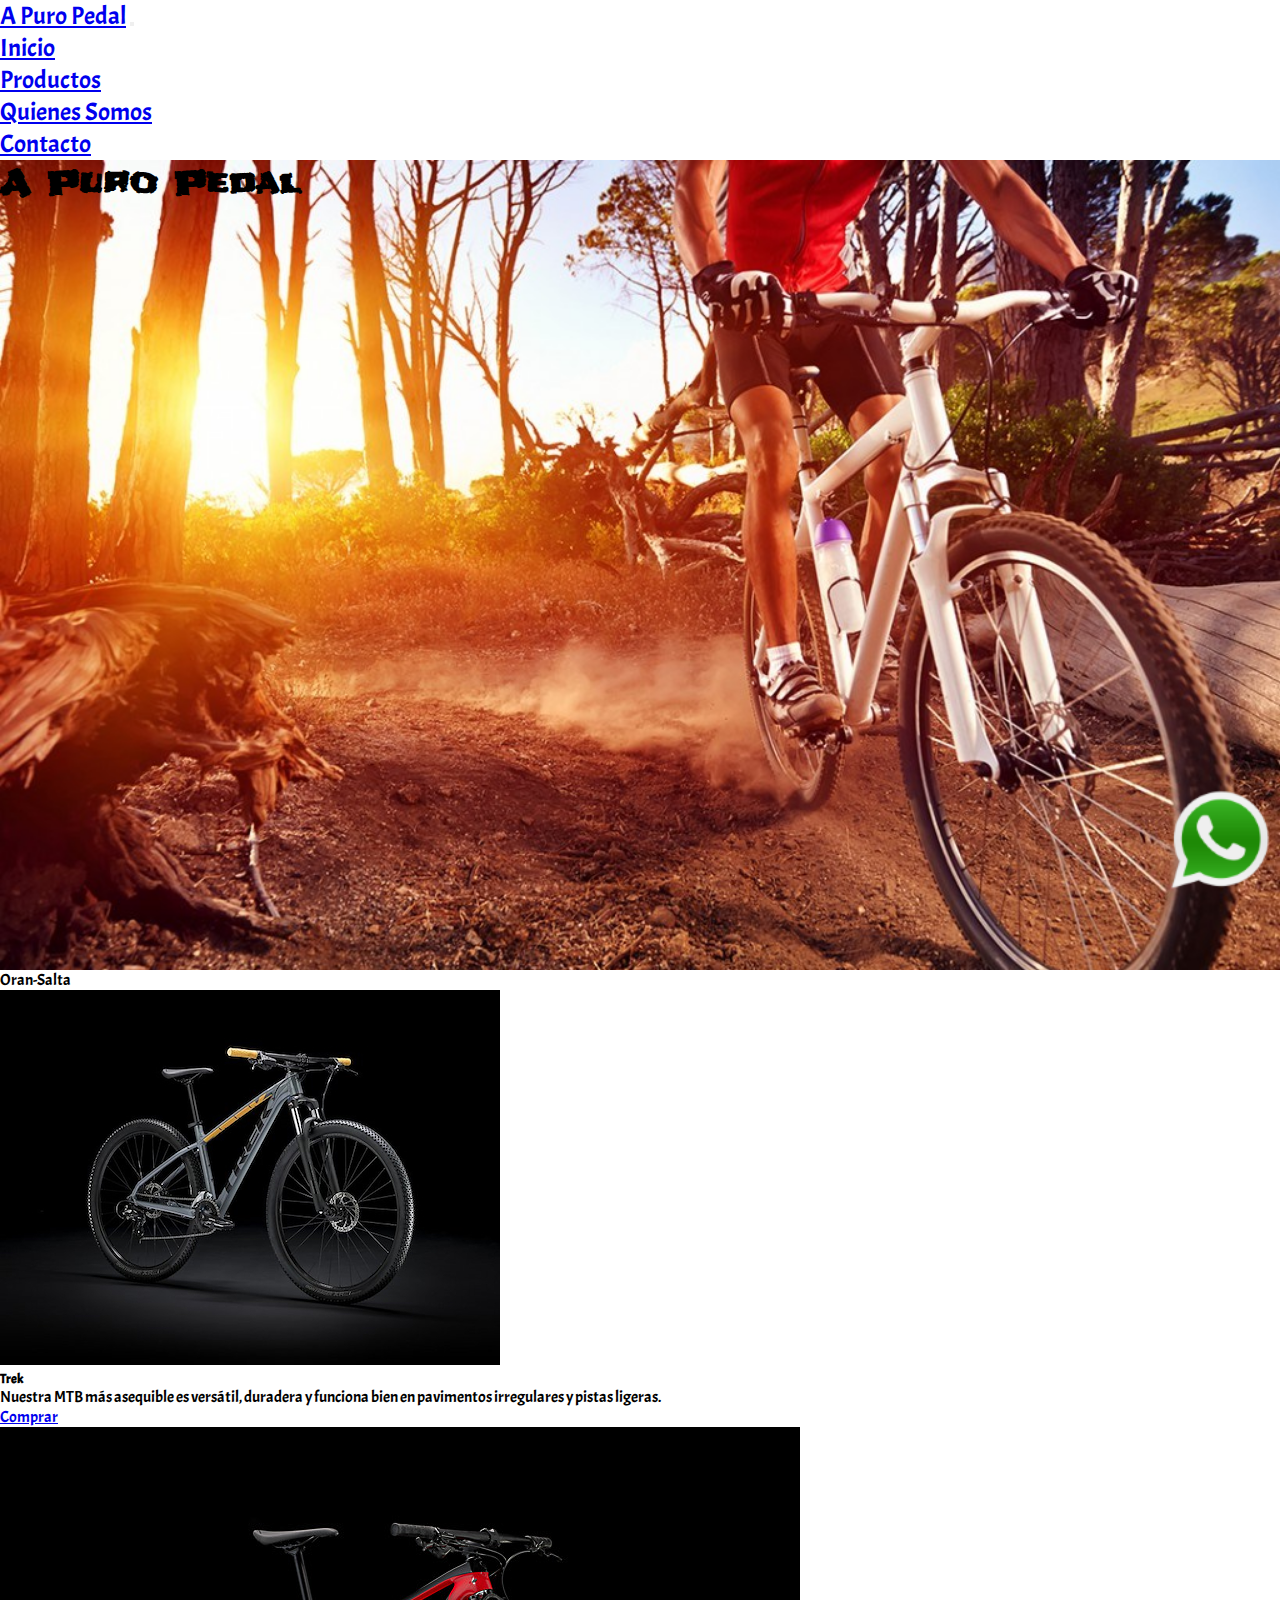
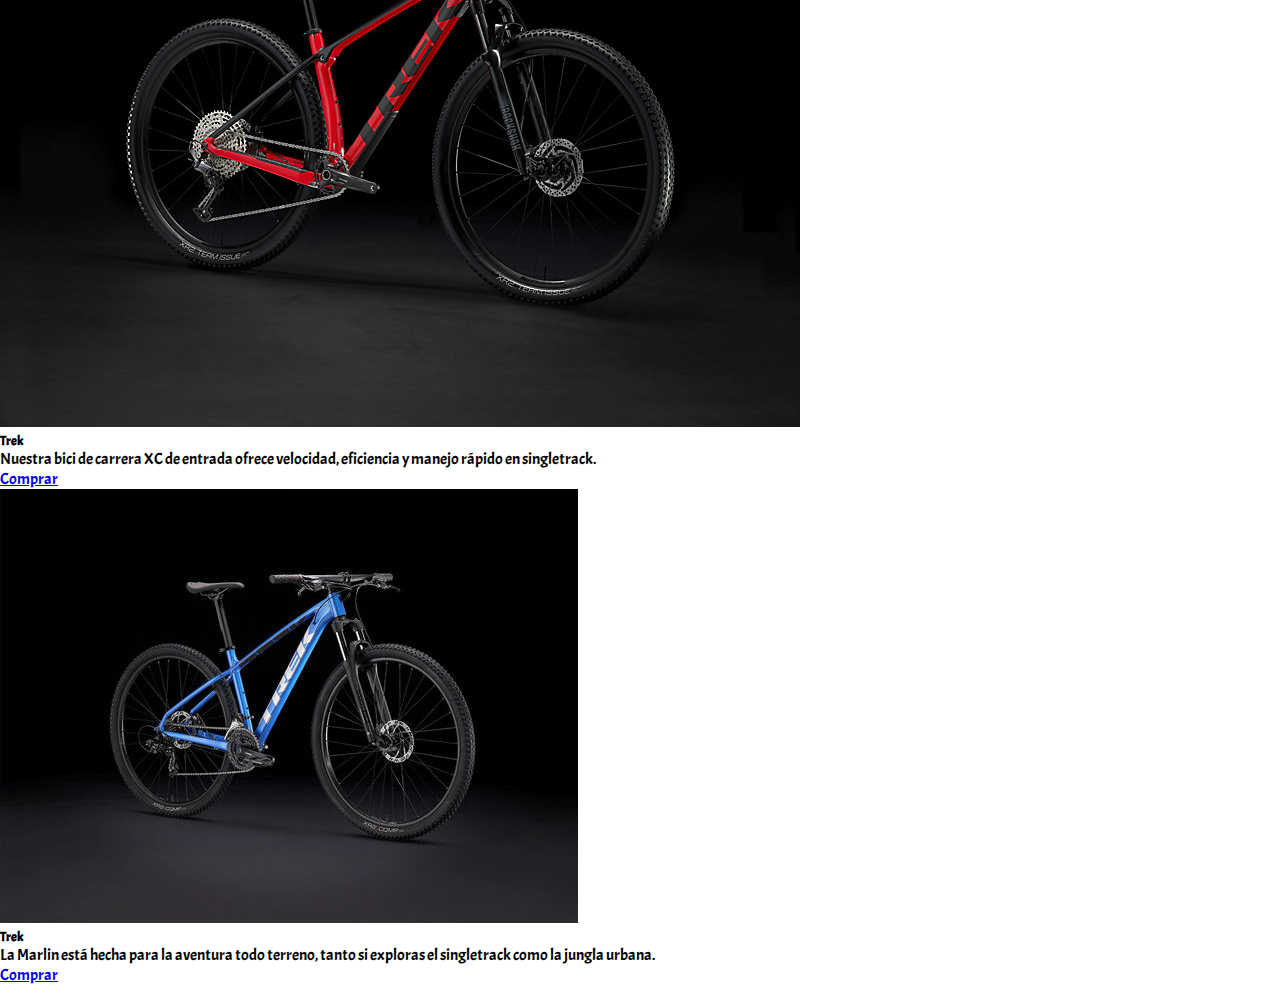
<file: index.html>
<!DOCTYPE html>
<html lang="es">
<head>
    <meta charset="UTF-8">
    <meta http-equiv="X-UA-Compatible" content="IE=edge">
    <meta name="viewport" content="width=device-width, initial-scale=1.0">
    <title>A Puro Pedal</title>
    <link href="https://cdn.jsdelivr.net/npm/bootstrap@5.3.0-alpha1/dist/css/bootstrap.min.css" rel="stylesheet" integrity="sha384-GLhlTQ8iRABdZLl6O3oVMWSktQOp6b7In1Zl3/Jr59b6EGGoI1aFkw7cmDA6j6gD" crossorigin="anonymous">
    <link rel="stylesheet" href="./css/estilos.css">

</head>
<body class="bg-dark">

    <nav class="navbar navbar-expand-lg bg-dark navbar-dark">
        <div class="container-fluid">
          <a class="navbar-brand" href="#">A Puro Pedal</a>
          <button class="navbar-toggler" type="button" data-bs-toggle="collapse" data-bs-target="#navbarNav" aria-controls="navbarNav" aria-expanded="false" aria-label="Toggle navigation">
        <span class="navbar-toggler-icon"></span>
          </button>
          <div class="collapse navbar-collapse" id="navbarNav">
            <ul class="navbar-nav">
              <li class="nav-item">
                <a class="nav-link active" aria-current="page" href="index.html">Inicio</a>
              </li>
              <li class="nav-item">
                <a class="nav-link" href="productos.html">Productos</a>
              </li>
              <li class="nav-item">
                <a class="nav-link" href="quienes-somos.html">Quienes Somos</a>
              </li>
              <li class="nav-item">
                <a class="nav-link" href="contacto.html">Contacto</a>
              </li>
            </ul>
          </div>
        </div>
    </nav>

    <section class="hero d-flex justify-content-left align-items-center">
        <h1 class="text-dark opacity-75 display-1">A Puro Pedal</h1>
    </section>
    <p>Oran-Salta</p>

    <section class="container">
        <div class="row mt-5">
            <div class="col-md-4">
                <div class="card text-bg-dark">
                    <img src="./img/bici4.jpg" class="card-img-top" alt="...">
                    <div class="card-body">
                      <h5 class="card-title">Trek</h5>
                      <p class="card-text">Nuestra MTB más asequible es versátil, duradera y funciona bien en pavimentos irregulares y pistas ligeras.</p>
                      <a href="#" class="btn btn-dark">Comprar</a>
                    </div>
                </div>
            </div>
            <div class="col-md-4">
                <div class="card text-bg-dark">
                    <img src="./img/bici2.jpg" class="card-img-top" alt="...">
                    <div class="card-body">
                      <h5 class="card-title">Trek</h5>
                      <p class="card-text">Nuestra bici de carrera XC de entrada ofrece velocidad, eficiencia y manejo rápido en singletrack.</p>
                      <a href="#" class="btn btn-dark">Comprar</a>
                    </div>
                </div>
            </div>
            <div class="col-md-4">
                <div class="card text-bg-dark">
                    <img src="./img/bici1.jpg" class="card-img-top" alt="...">
                    <div class="card-body">
                      <h5 class="card-title">Trek</h5>
                      <p class="card-text">La Marlin está hecha para la aventura todo terreno, tanto si exploras el singletrack como la jungla urbana.</p>
                      <a href="#" class="btn btn-dark">Comprar</a>
                    </div>
                </div>
            </div>
        </div>
    </section>
    
    <img class="wap" src="./img/wpp.png" alt="whatsapp">

    <script src="https://cdn.jsdelivr.net/npm/bootstrap@5.3.0-alpha1/dist/js/bootstrap.bundle.min.js" integrity="sha384-w76AqPfDkMBDXo30jS1Sgez6pr3x5MlQ1ZAGC+nuZB+EYdgRZgiwxhTBTkF7CXvN" crossorigin="anonymous"></script>
</body>
</html>
</file>
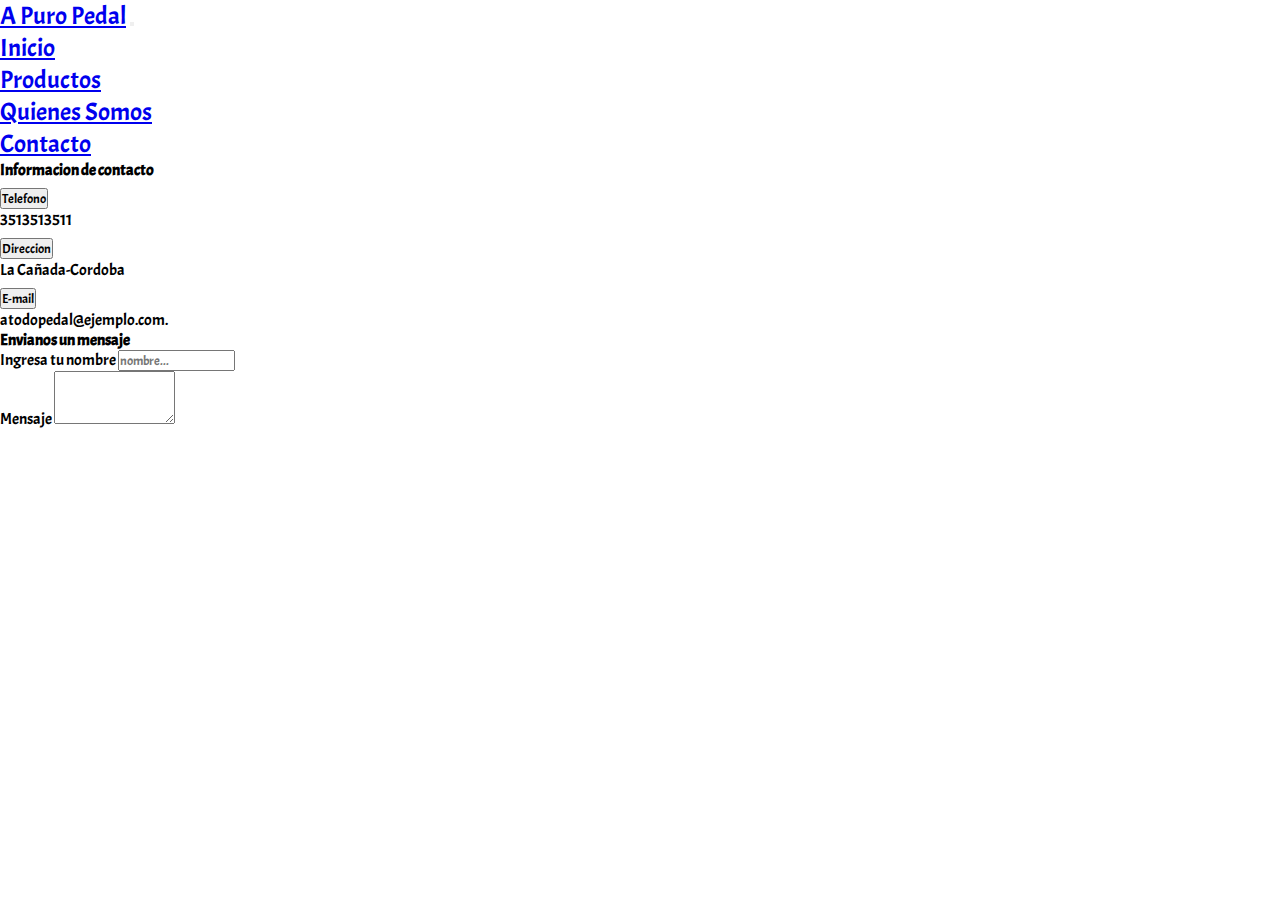
<file: contacto.html>
<!DOCTYPE html>
<html lang="en">
<head>
    <meta charset="UTF-8">
    <meta http-equiv="X-UA-Compatible" content="IE=edge">
    <meta name="viewport" content="width=device-width, initial-scale=1.0">
    <title>A Puro Pedal</title>
    <link href="https://cdn.jsdelivr.net/npm/bootstrap@5.3.0-alpha1/dist/css/bootstrap.min.css" rel="stylesheet" integrity="sha384-GLhlTQ8iRABdZLl6O3oVMWSktQOp6b7In1Zl3/Jr59b6EGGoI1aFkw7cmDA6j6gD" crossorigin="anonymous">
    <link rel="stylesheet" href="./css/estilos.css">
</head>
<body>

    <nav class="navbar navbar-expand-lg bg-dark navbar-dark">
        <div class="container-fluid">
          <a class="navbar-brand" href="#">A Puro Pedal</a>
          <button class="navbar-toggler" type="button" data-bs-toggle="collapse" data-bs-target="#navbarNav" aria-controls="navbarNav" aria-expanded="false" aria-label="Toggle navigation">
            <span class="navbar-toggler-icon"></span>
          </button>
          <div class="collapse navbar-collapse" id="navbarNav">
            <ul class="navbar-nav">
              <li class="nav-item">
                <a class="nav-link" href="index.html">Inicio</a>
              </li>
              <li class="nav-item">
                <a class="nav-link" href="productos.html">Productos</a>
              </li>
              <li class="nav-item">
                <a class="nav-link" href="quienes-somos.html">Quienes Somos</a>
              </li>
              <li class="nav-item">
                <a class="nav-link active" aria-current="page" href="contacto.html">Contacto</a>
              </li>
            </ul>
          </div>
        </div>
    </nav>

    <section class="container">
        <div class="row mt-5">
            <div class="col-md-6">
                <h4>Informacion de contacto</h4>
                <div class="accordion accordion-flush" id="accordionFlushExample">
                    <div class="accordion-item">
                      <h2 class="accordion-header" id="flush-headingOne">
                        <button class="accordion-button collapsed" type="button" data-bs-toggle="collapse" data-bs-target="#flush-collapseOne" aria-expanded="false" aria-controls="flush-collapseOne">
                          Telefono
                        </button>
                      </h2>
                      <div id="flush-collapseOne" class="accordion-collapse collapse" aria-labelledby="flush-headingOne" data-bs-parent="#accordionFlushExample">
                        <div class="accordion-body">3513513511</div>
                      </div>
                    </div>
                    <div class="accordion-item">
                      <h2 class="accordion-header" id="flush-headingTwo">
                        <button class="accordion-button collapsed" type="button" data-bs-toggle="collapse" data-bs-target="#flush-collapseTwo" aria-expanded="false" aria-controls="flush-collapseTwo">
                          Direccion
                        </button>
                      </h2>
                      <div id="flush-collapseTwo" class="accordion-collapse collapse" aria-labelledby="flush-headingTwo" data-bs-parent="#accordionFlushExample">
                        <div class="accordion-body">La Cañada-Cordoba</div>
                      </div>
                    </div>
                    <div class="accordion-item">
                      <h2 class="accordion-header" id="flush-headingThree">
                        <button class="accordion-button collapsed" type="button" data-bs-toggle="collapse" data-bs-target="#flush-collapseThree" aria-expanded="false" aria-controls="flush-collapseThree">
                          E-mail
                        </button>
                      </h2>
                      <div id="flush-collapseThree" class="accordion-collapse collapse" aria-labelledby="flush-headingThree" data-bs-parent="#accordionFlushExample">
                        <div class="accordion-body">atodopedal@ejemplo.com.</div>
                      </div>
                    </div>
                  </div>
            </div>
            <div class="col-md-6">
                <h4>Envianos un mensaje</h4>
                <form>
                <div class="mb-3">
                    <label for="exampleFormControlInput1" class="form-label">Ingresa tu nombre</label>
                    <input type="text" class="form-control" id="exampleFormControlInput1" placeholder="nombre...">
                </div>
                <div class="mb-3">
                    <label for="exampleFormControlTextarea1" class="form-label">Mensaje</label>
                    <textarea class="form-control" id="exampleFormControlTextarea1" rows="3"></textarea>
                </div>
                </form>
            </div>
        </div>
    </section>

    <script src="https://cdn.jsdelivr.net/npm/bootstrap@5.3.0-alpha1/dist/js/bootstrap.bundle.min.js" integrity="sha384-w76AqPfDkMBDXo30jS1Sgez6pr3x5MlQ1ZAGC+nuZB+EYdgRZgiwxhTBTkF7CXvN" crossorigin="anonymous"></script>   
</body>
</html>
</file>
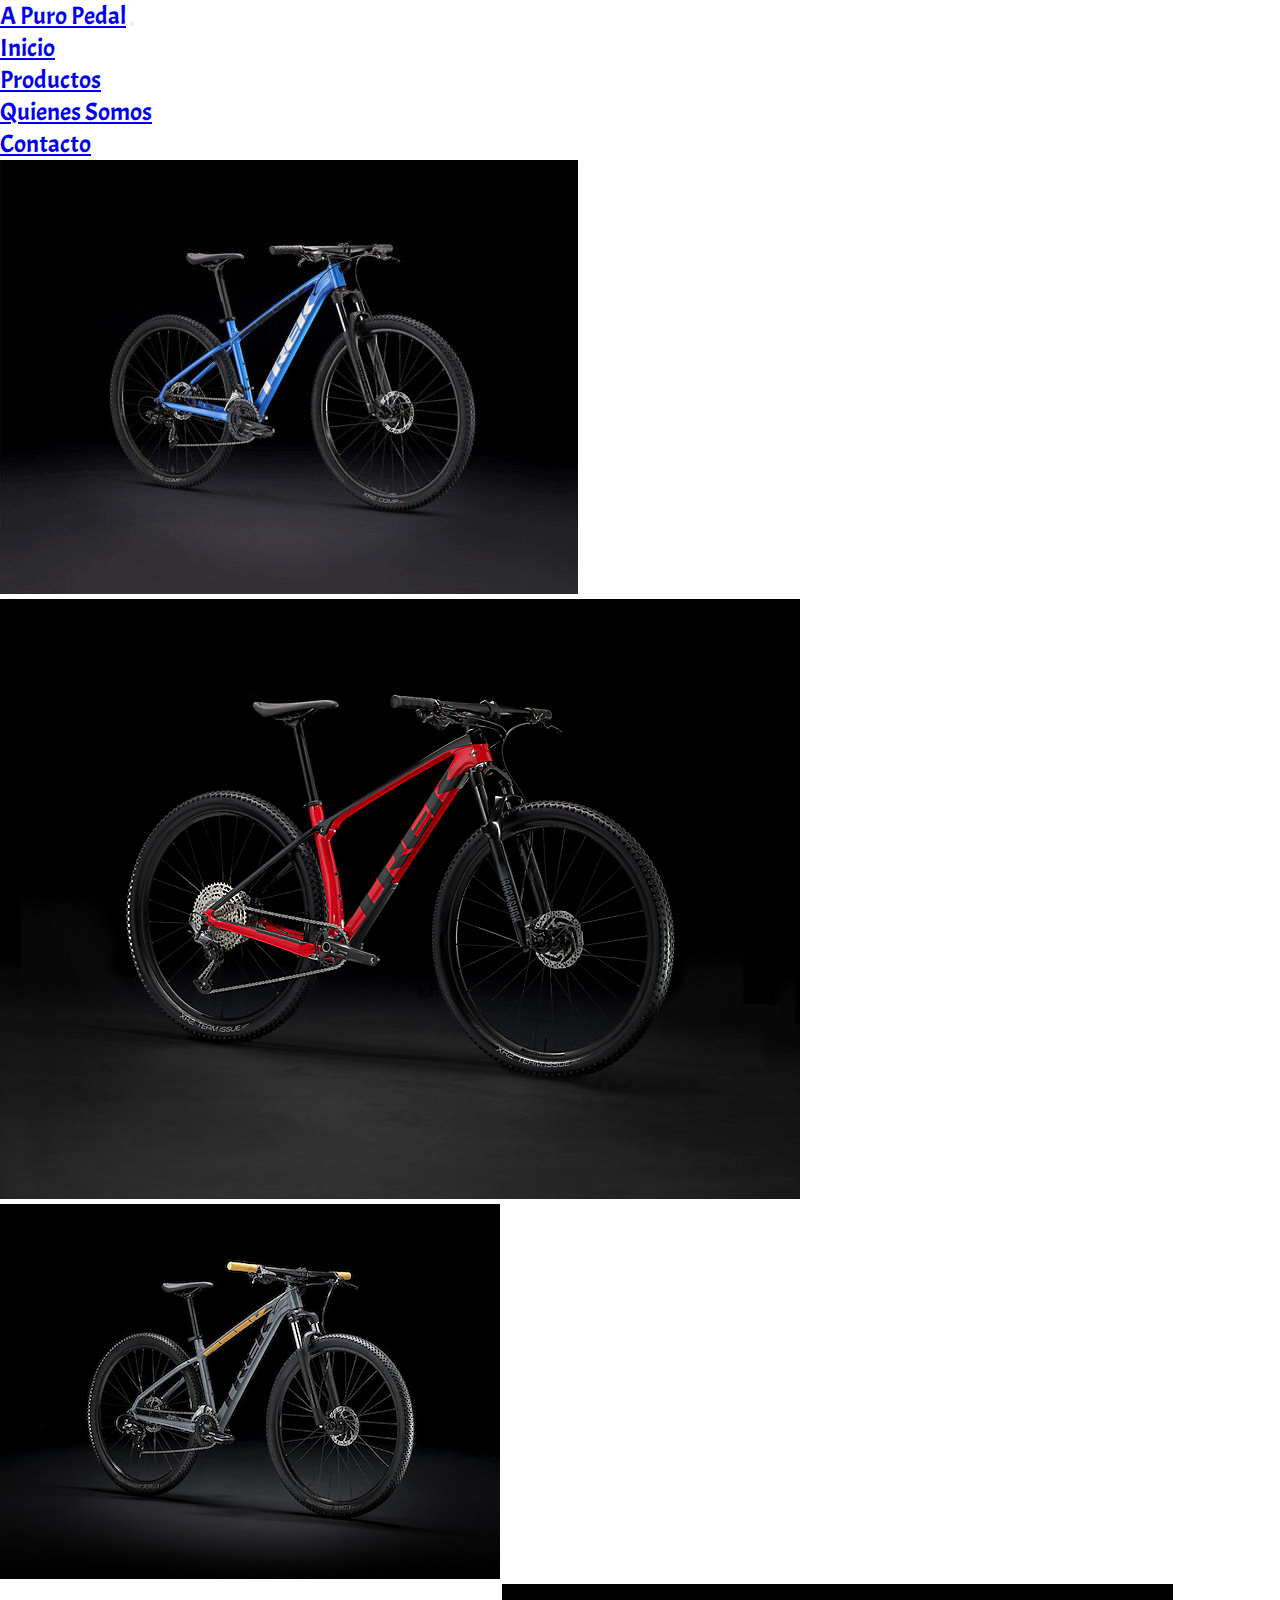
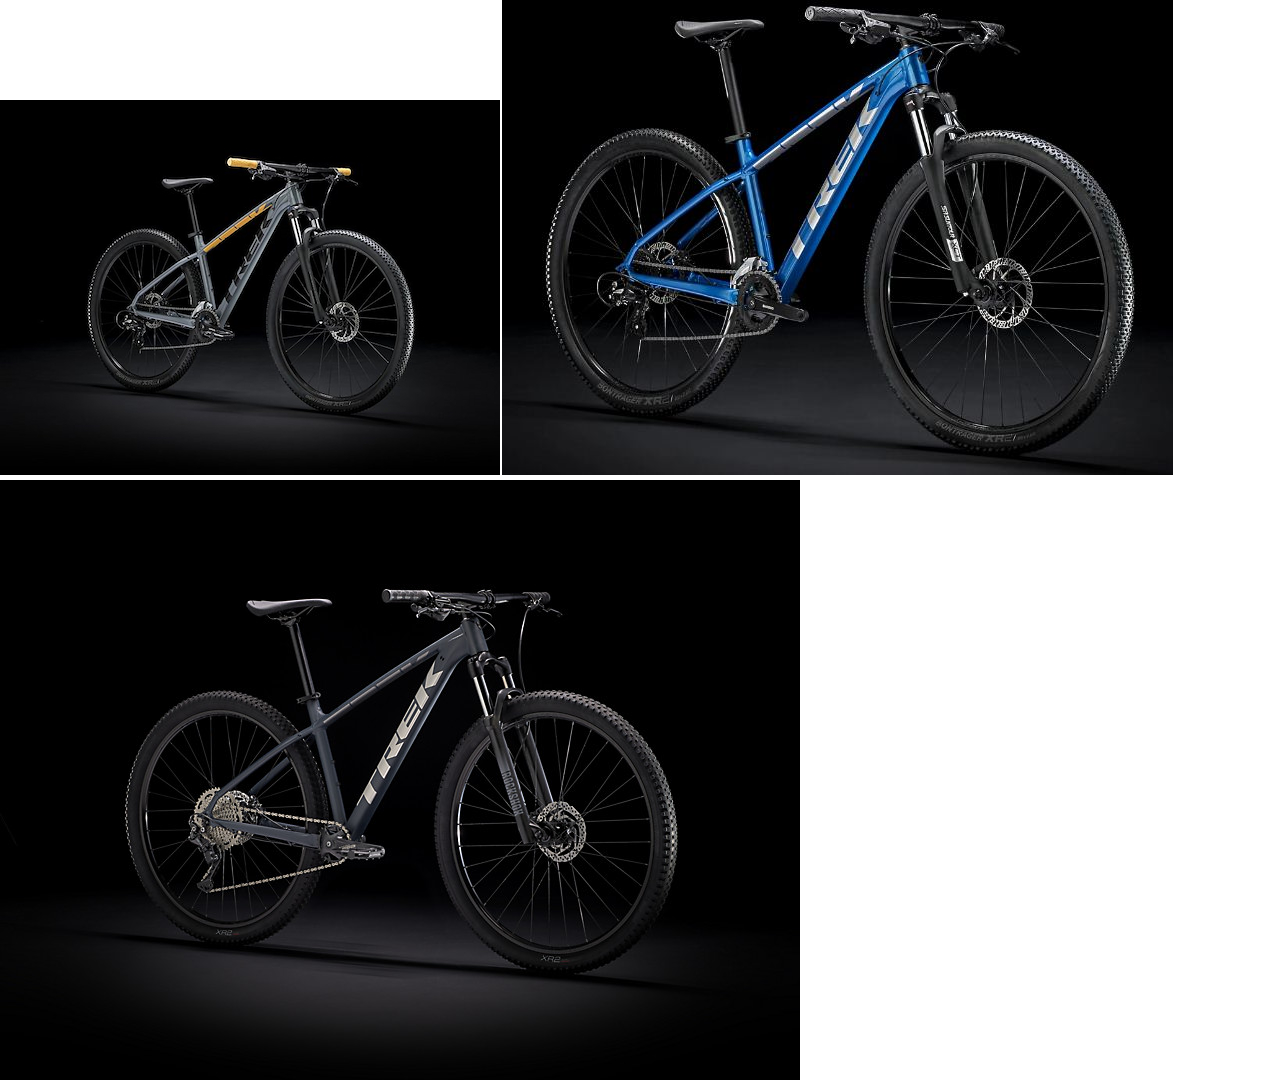
<file: productos.html>
<!DOCTYPE html>
<html lang="en">
<head>
    <meta charset="UTF-8">
    <meta http-equiv="X-UA-Compatible" content="IE=edge">
    <meta name="viewport" content="width=device-width, initial-scale=1.0">
    <title>A Puro Pedal</title>
    <link href="https://cdn.jsdelivr.net/npm/bootstrap@5.3.0-alpha1/dist/css/bootstrap.min.css" rel="stylesheet" integrity="sha384-GLhlTQ8iRABdZLl6O3oVMWSktQOp6b7In1Zl3/Jr59b6EGGoI1aFkw7cmDA6j6gD" crossorigin="anonymous">
    <link rel="stylesheet" href="./css/estilos.css">
</head>
<body>
        
    <nav class="navbar navbar-expand-lg bg-dark navbar-dark">
        <div class="container-fluid">
          <a class="navbar-brand" href="#">A Puro Pedal</a>
          <button class="navbar-toggler" type="button" data-bs-toggle="collapse" data-bs-target="#navbarNav" aria-controls="navbarNav" aria-expanded="false" aria-label="Toggle navigation">
            <span class="navbar-toggler-icon"></span>
          </button>
          <div class="collapse navbar-collapse" id="navbarNav">
            <ul class="navbar-nav">
              <li class="nav-item">
                <a class="nav-link" href="index.html">Inicio</a>
              </li>
              <li class="nav-item">
                <a class="nav-link active" aria-current="page" href="productos.html">Productos</a>
              </li>
              <li class="nav-item">
                <a class="nav-link" href="quienes-somos.html">Quienes Somos</a>
              </li>
              <li class="nav-item">
                <a class="nav-link" href="contacto.html">Contacto</a>
              </li>
            </ul>
          </div>
        </div>
    </nav>

    <section class="container">
        <div class="row mt-5">
            <img class="col-md-4" src="./img/bici1.jpg" alt="Foto de Galeria">
            <img class="col-md-4" src="./img/bici2.jpg" alt="Foto de Galeria">
            <img class="col-md-4" src="./img/bici4.jpg" alt="Foto de Galeria">
        </div>
        <div class="row mt-4">
            <img class="col-md-4" src="./img/bici3.jpg" alt="Foto de Galeria">
            <img class="col-md-4" src="./img/bici6.jpg" alt="Foto de Galeria">
            <img class="col-md-4" src="./img/bici11t.jpg" alt="Foto de Galeria">
        </div>
    </section>
     
    <script src="https://cdn.jsdelivr.net/npm/bootstrap@5.3.0-alpha1/dist/js/bootstrap.bundle.min.js" integrity="sha384-w76AqPfDkMBDXo30jS1Sgez6pr3x5MlQ1ZAGC+nuZB+EYdgRZgiwxhTBTkF7CXvN" crossorigin="anonymous"></script>
</body>
</html>
</file>
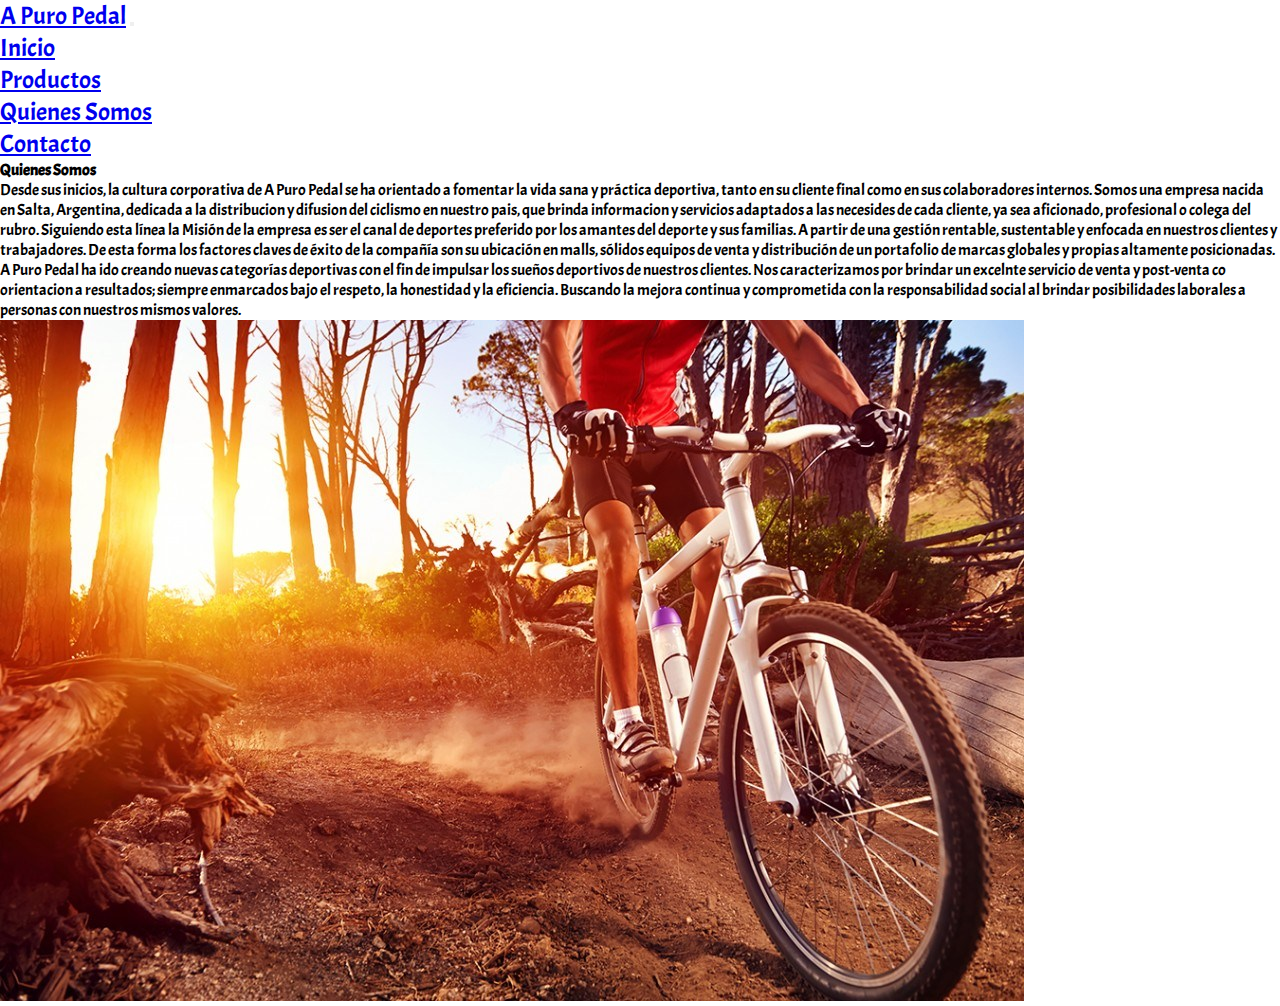
<file: quienes-somos.html>
<!DOCTYPE html>
<html lang="en">
<head>
    <meta charset="UTF-8">
    <meta http-equiv="X-UA-Compatible" content="IE=edge">
    <meta name="viewport" content="width=device-width, initial-scale=1.0">
    <title>A Puro Pedal</title>
    <link href="https://cdn.jsdelivr.net/npm/bootstrap@5.3.0-alpha1/dist/css/bootstrap.min.css" rel="stylesheet" integrity="sha384-GLhlTQ8iRABdZLl6O3oVMWSktQOp6b7In1Zl3/Jr59b6EGGoI1aFkw7cmDA6j6gD" crossorigin="anonymous">
    <link rel="stylesheet" href="./css/estilos.css">
</head>
<body class="text-bg-dark">
    <nav class="navbar navbar-expand-lg bg-dark navbar-dark">
        <div class="container-fluid">
          <a class="navbar-brand" href="#">A Puro Pedal</a>
          <button class="navbar-toggler" type="button" data-bs-toggle="collapse" data-bs-target="#navbarNav" aria-controls="navbarNav" aria-expanded="false" aria-label="Toggle navigation">
            <span class="navbar-toggler-icon"></span>
          </button>
          <div class="collapse navbar-collapse" id="navbarNav">
            <ul class="navbar-nav">
              <li class="nav-item">
                <a class="nav-link" href="index.html">Inicio</a>
              </li>
              <li class="nav-item">
                <a class="nav-link" href="productos.html">Productos</a>
              </li>
              <li class="nav-item">
                <a class="nav-link active" aria-current="page" href="quienes-somos.html">Quienes Somos</a>
              </li>
              <li class="nav-item">
                <a class="nav-link" href="contacto.html">Contacto</a>
              </li>
            </ul>
          </div>
        </div>
    </nav>

    <section class="container">
        <div class="row mt-8">
            <div class="col-md-10 d-flex flex-column justify-content-center">
                 <h4>Quienes Somos</h4>
                 <p>Desde sus inicios, la cultura corporativa de A Puro Pedal se ha orientado a fomentar la vida sana y práctica deportiva, tanto en su cliente final como en sus colaboradores internos. Somos una empresa nacida en Salta, Argentina, dedicada a la distribucion y difusion del ciclismo en nuestro pais, que brinda informacion y servicios adaptados a las necesides de cada cliente, ya sea aficionado, profesional o colega del rubro.  Siguiendo esta línea la Misión de la empresa es ser el canal de deportes preferido por los amantes del deporte y sus familias. A partir de una gestión rentable, sustentable y enfocada en nuestros clientes y trabajadores. De esta forma los factores claves de éxito de la compañía son su ubicación en malls, sólidos equipos de venta y distribución de un portafolio de marcas globales y propias altamente posicionadas. A Puro Pedal ha ido creando nuevas categorías deportivas con el fin de impulsar los sueños deportivos de nuestros clientes. Nos caracterizamos por brindar un excelnte servicio de venta y post-venta co orientacion a resultados; siempre enmarcados bajo el respeto, la honestidad y la eficiencia. Buscando la mejora continua y comprometida con la responsabilidad social al brindar posibilidades laborales a personas con nuestros mismos valores.
                </p>
            </div>
            <div class="col-md-4">
                <img class="mw-100" src="./img/ciclismo.jpg" alt="Quienes Somos">
            </div>
        </div>
    </section>

    <script src="https://cdn.jsdelivr.net/npm/bootstrap@5.3.0-alpha1/dist/js/bootstrap.bundle.min.js" integrity="sha384-w76AqPfDkMBDXo30jS1Sgez6pr3x5MlQ1ZAGC+nuZB+EYdgRZgiwxhTBTkF7CXvN" crossorigin="anonymous"></script>
</body>
</html>
</file>
<file: css/estilos.css>
@import url('https://fonts.googleapis.com/css2?family=Acme&family=Bebas+Neue&family=Frijole&family=Kanit:wght@100;200;300;400;500;600;700;800;900&family=Permanent+Marker&family=Rubik+80s+Fade&family=Rubik+Dirt&family=Rubik+Storm&display=swap');
* {
    margin: 0;
    padding: 0;
    box-sizing: border-box;
    font-family: 'Acme', sans-serif;
}
nav {
    font-size: 25px;
}

.hero {
    background-image: url(../img/ciclismo.jpg);
    height: 90vh;
    background-size: cover;
    background-repeat: no-repeat;
}
h1 {
    font-family: 'Frijole', cursive;
}
.wap {
    position: fixed;
    bottom: 10px;
    right: 10px;
    width: 100px;
}
</file>
